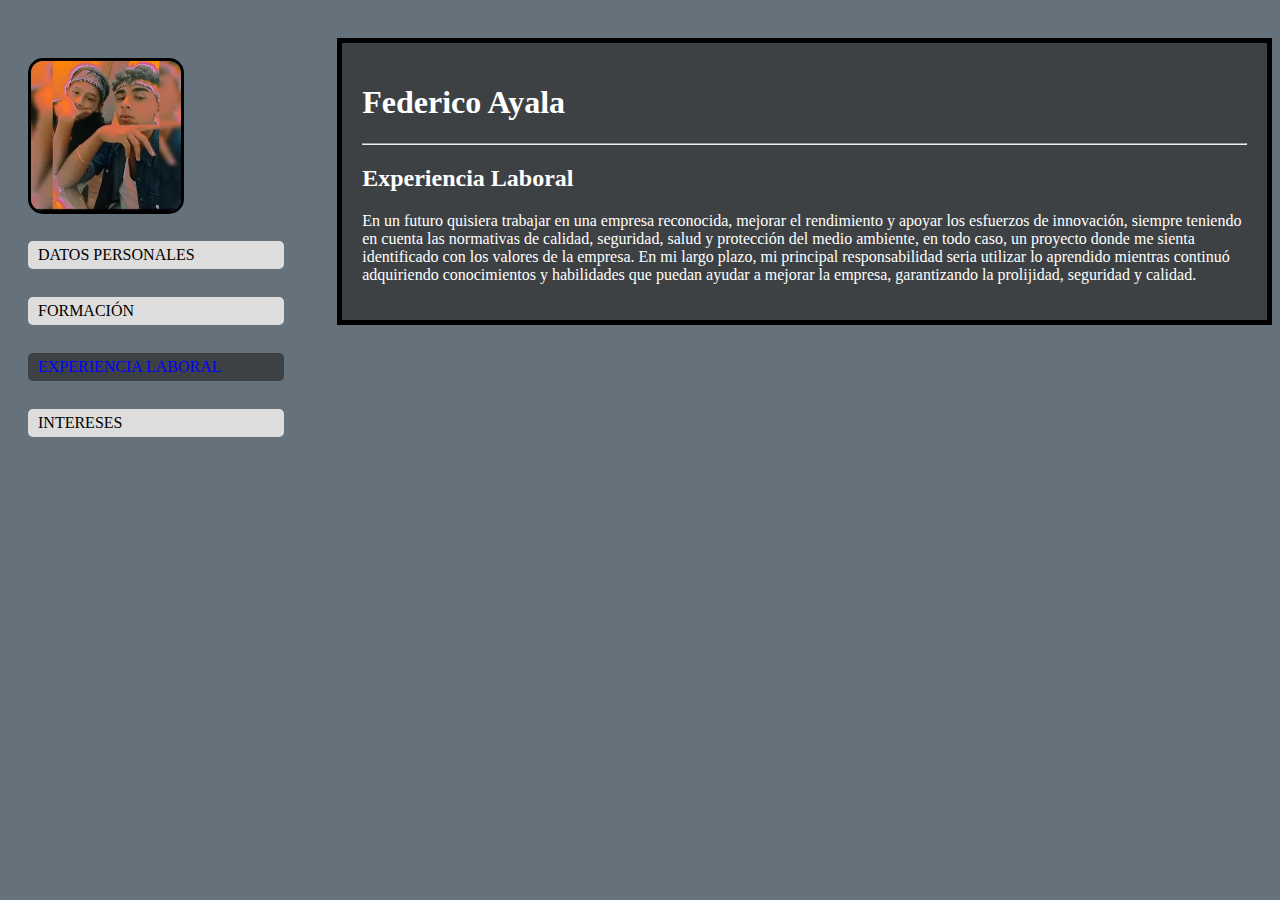
<file: Experiencia Laboral.html>
<!DOCTYPE html>
<html>
  <head>
    <meta charset="utf-8">
	<link rel="stylesheet" href="styles/estilos.css">
    <title>CV-CURRICULUM VITAE</title>
  </head>
  <body>
    <div id="izquierda">
     <img id="perfil" src="IMAGENES UTILIZADAS/IMAGEN FEDEX.png"/>
	  <br>
	  <br>
        <a class="menu" href="Datos Personales.html">DATOS PERSONALES</a>
		<br>
		<a class="menu" href="Formación.html">FORMACIÓN</a>
		<br>
        <a class="activo" href="Experiencia Laboral.html">EXPERIENCIA LABORAL</a>
	    <br>
		<a class="menu" href="Intereses.html">INTERESES</a>
	  <br>
	  <br>
    </div>
	<div id="derecha">
	 <h1>Federico Ayala</h1>
	  <hr>
	  <h2>Experiencia Laboral</h2>
	  <p> En un futuro quisiera trabajar en una empresa reconocida, mejorar el rendimiento y apoyar los esfuerzos de innovación, siempre teniendo en cuenta las normativas de calidad, seguridad, salud y protección del medio ambiente, en todo caso, un proyecto donde me sienta identificado con los valores de la empresa. En mi largo plazo, mi principal responsabilidad seria utilizar lo aprendido mientras continuó adquiriendo conocimientos y habilidades que puedan ayudar a mejorar la empresa, garantizando la prolijidad, seguridad y calidad.</p>
	  </div>
    <br>
  </body>
</html>
</file>
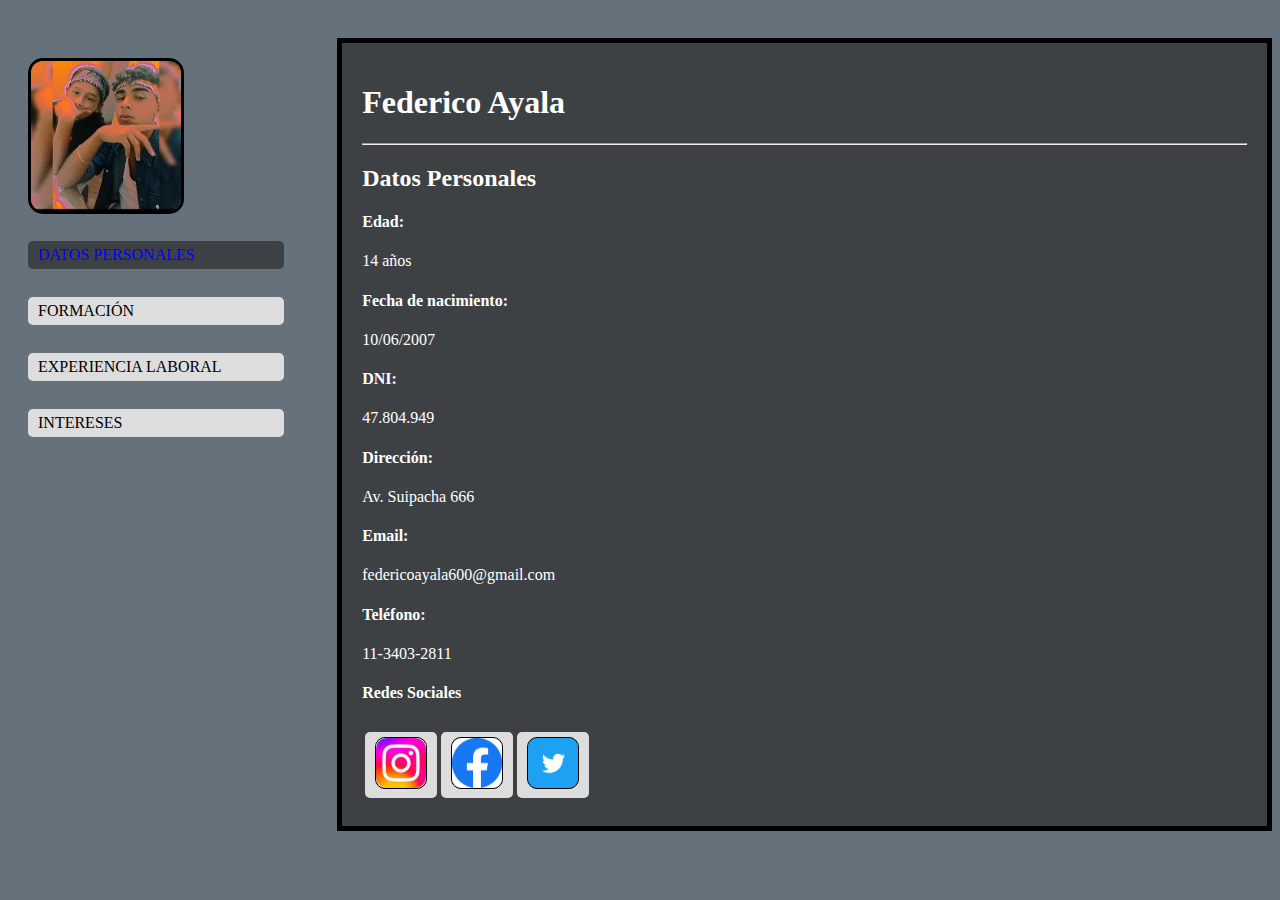
<file: templates/Datos Personales.html>
<!DOCTYPE html>
<html>
  <head>
    <meta charset="utf-8">
	<link rel="stylesheet" href="../styles/estilos.css">
    <title>CV-CURRICULUM VITAE</title>
  </head>
  <body>
    <div id="izquierda">
     <img id="perfil" src="../IMAGENES UTILIZADAS/IMAGEN FEDEX.png"/>
	  <br>
	  <br>
        <a class="activo" href="Datos Personales.html">DATOS PERSONALES</a>
		<br>
		<a class="menu" href="Formación.html">FORMACIÓN</a>
		<br>
        <a class="menu" href="Experiencia Laboral.html">EXPERIENCIA LABORAL</a>
	    <br>
		<a class="menu" href="Intereses.html">INTERESES</a>
	  <br>
	  <br>
    </div>
	<div id="derecha">
	 <h1>Federico Ayala</h1>
	  <hr>
	  <h2>Datos Personales</h2>
	   <h4>Edad:</h4>
	    <p>14 años</p>
	     <h4>Fecha de nacimiento:</h4>
	      <p>10/06/2007</p>
	     <h4>DNI:</h4>
	      <p>47.804.949</p>
	     <h4>Dirección:</h4>
	    <p>Av. Suipacha 666</p> 
	   <h4>Email:</h4>
	   <p>federicoayala600@gmail.com</p>
	    <h4>Teléfono:</h4>
	     <p>11-3403-2811</p>
	      <h4>Redes Sociales</h4>
	     <table>
		  <tr>
	   <td><a href="https://www.instagram.com/fedee.ayala_/" target="_blank"><img class="redes" src="../IMAGENES UTILIZADAS/INSTAGRAM.png"/></a></td>
	  <td><a href="https://www.facebook.com/" target="_blank"><img class="redes" src="../IMAGENES UTILIZADAS/FACEBOOK.png"/></a></td>
	 <td><a href="https://www.twitter.com/" target="_blank"><img class="redes" src="../IMAGENES UTILIZADAS/TWITTER.png"/></a></td>
	 </tr>
	 </table>
	</div>
    <br>
  </body>
</html>
</file>
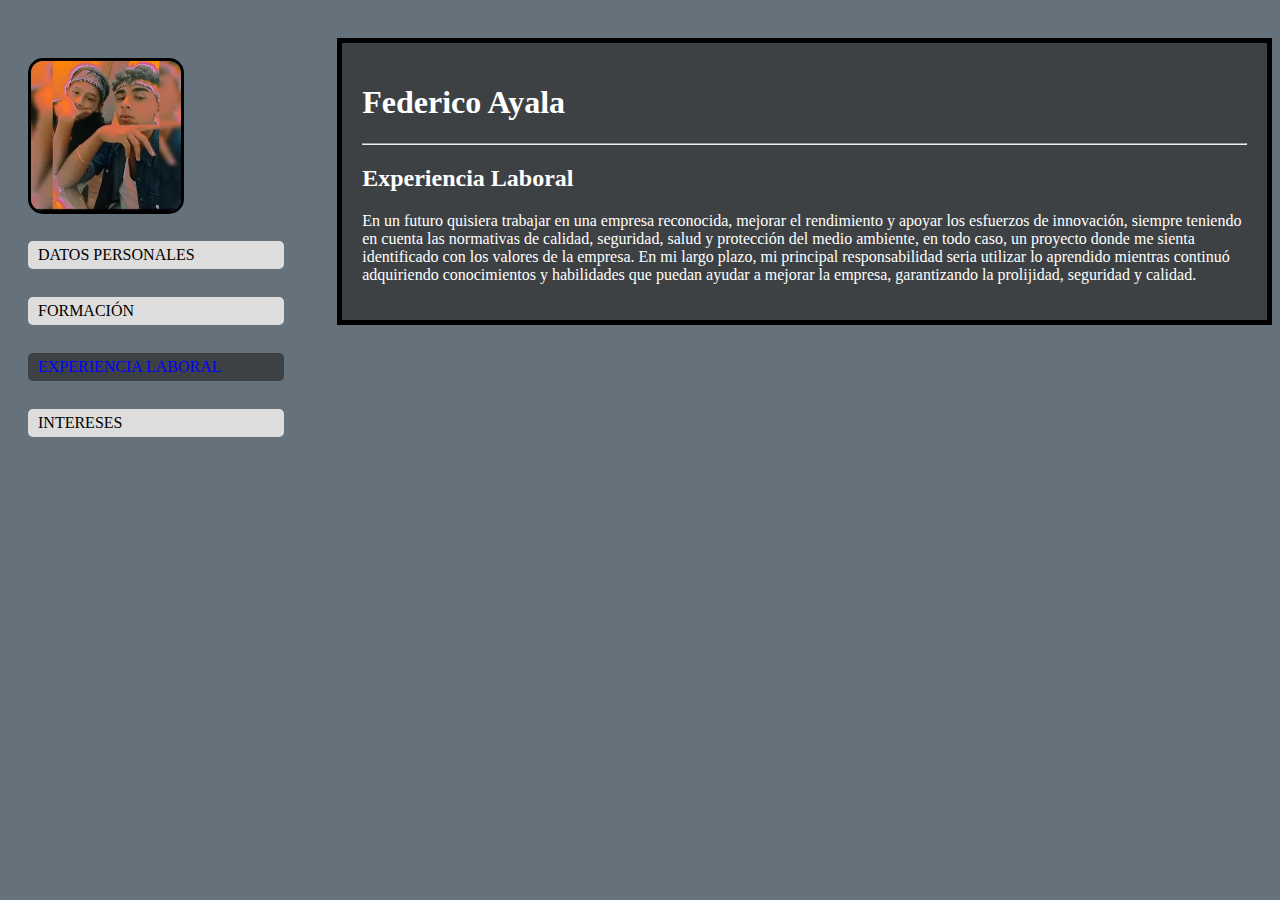
<file: templates/Experiencia Laboral.html>
<!DOCTYPE html>
<html>
  <head>
    <meta charset="utf-8">
	<link rel="stylesheet" href="../styles/estilos.css">
    <title>CV-CURRICULUM VITAE</title>
  </head>
  <body>
    <div id="izquierda">
     <img id="perfil" src="../IMAGENES UTILIZADAS/IMAGEN FEDEX.png"/>
	  <br>
	  <br>
        <a class="menu" href="Datos Personales.html">DATOS PERSONALES</a>
		<br>
		<a class="menu" href="Formación.html">FORMACIÓN</a>
		<br>
        <a class="activo" href="Experiencia Laboral.html">EXPERIENCIA LABORAL</a>
	    <br>
		<a class="menu" href="Intereses.html">INTERESES</a>
	  <br>
	  <br>
    </div>
	<div id="derecha">
	 <h1>Federico Ayala</h1>
	  <hr>
	  <h2>Experiencia Laboral</h2>
	  <p> En un futuro quisiera trabajar en una empresa reconocida, mejorar el rendimiento y apoyar los esfuerzos de innovación, siempre teniendo en cuenta las normativas de calidad, seguridad, salud y protección del medio ambiente, en todo caso, un proyecto donde me sienta identificado con los valores de la empresa. En mi largo plazo, mi principal responsabilidad seria utilizar lo aprendido mientras continuó adquiriendo conocimientos y habilidades que puedan ayudar a mejorar la empresa, garantizando la prolijidad, seguridad y calidad.</p>
	  </div>
    <br>
  </body>
</html>
</file>
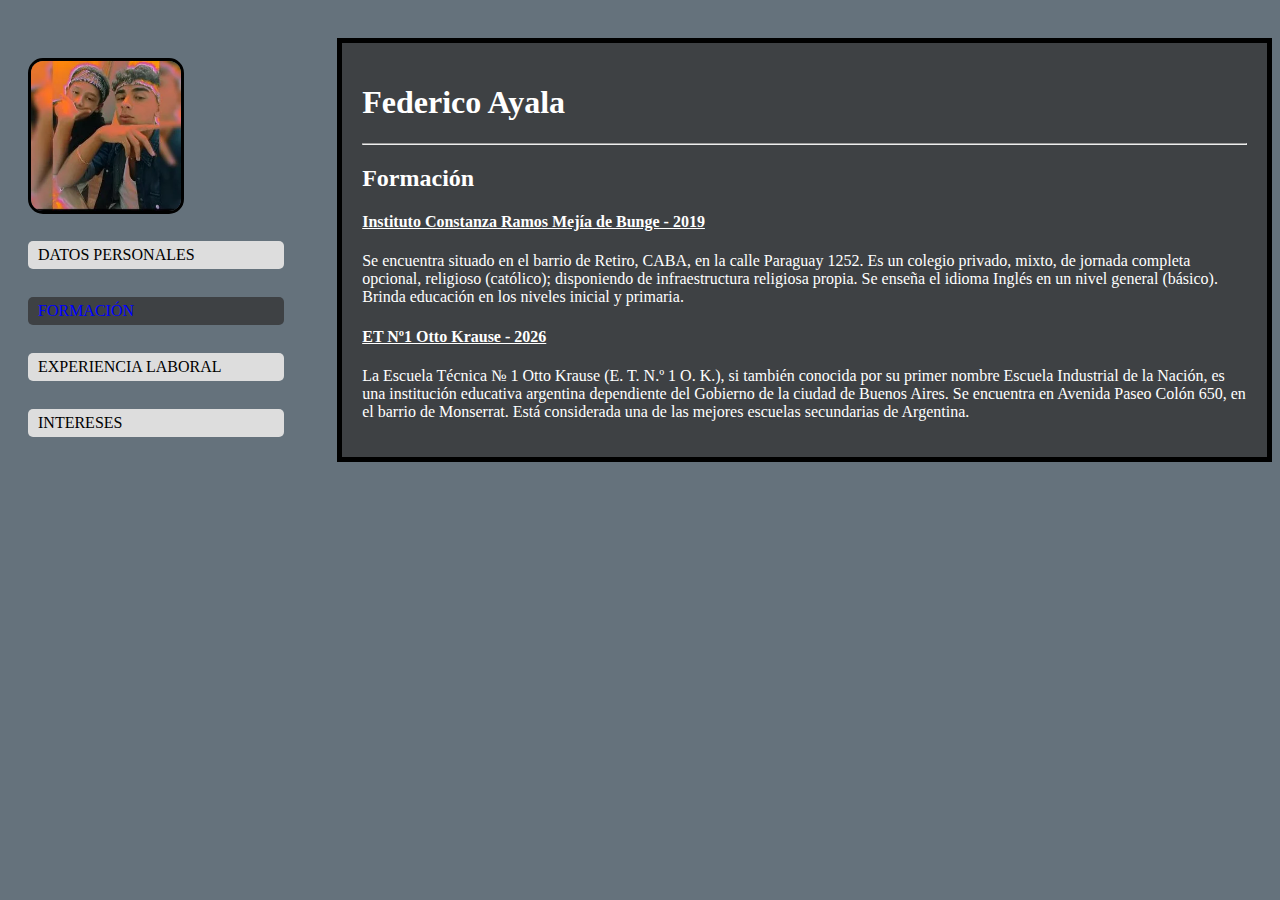
<file: templates/Formación.html>
<!DOCTYPE html>
<html>
  <head>
    <meta charset="utf-8">
	<link rel="stylesheet" href="../styles/estilos.css">
    <title>CV-CURRICULUM VITAE</title>
  </head>
  <body>
    <div id="izquierda">
     <img id="perfil" src="../IMAGENES UTILIZADAS/IMAGEN FEDEX.png"/>
	  <br>
	  <br>
        <a class="menu" href="Datos Personales.html">DATOS PERSONALES</a>
		<br>
		<a class="activo" href="Formación.html">FORMACIÓN</a>
		<br>
        <a class="menu" href="Experiencia Laboral.html">EXPERIENCIA LABORAL</a>
	    <br>
		<a class="menu" href="Intereses.html">INTERESES</a>
	  <br>
	  <br>
    </div>
	<div id="derecha">
	 <h1>Federico Ayala</h1>
	  <hr>
	  <h2>Formación</h2>
	  <h4 id="Primaria">Instituto Constanza Ramos Mejía de Bunge - 2019</h4>
	  <p> Se encuentra situado en el barrio de Retiro, CABA,  en la calle Paraguay 1252. Es un colegio privado, mixto, de jornada completa opcional, religioso (católico); disponiendo de infraestructura religiosa propia. Se enseña el idioma Inglés en un nivel general (básico). Brinda educación en los niveles inicial y primaria.</p>
      <h4 id="Secundaria">ET Nº1 Otto Krause - 2026</h4>
	  <p> La Escuela Técnica № 1 Otto Krause (E. T. N.º 1 O. K.), si también conocida por su primer nombre Escuela Industrial de la Nación, es una institución educativa argentina dependiente del Gobierno de la ciudad de Buenos Aires. Se encuentra en Avenida Paseo Colón 650, en el barrio de Monserrat. Está considerada una de las mejores escuelas secundarias de Argentina.</p>
	</div>
    <br>
  </body>
</html>
</file>
<file: styles/estilos.css>
#izquierda {
	width: 20%;
	float:left;
	margin-top: 30px;
	padding: 20px; 
	position: fixed;
	background-color: #65727c;
}
#derecha {
	width: 70%;
	margin-top: 30px; 
	margin-bottom: 20px;
	float: right;
	padding: 20px;
	background-color: #3e4144;
	color: white;
	font-family: verdana;
	border: 5px solid black;
}
#perfil {
	width: 150px;
	height: 150px;
	border: 3px solid black;
	border-radius: 15px;
}
a {
	background-color: #ddd;
	font-style: no underline;
	margin: 5px 0;
	padding: 5px 10px;
    display: block;
	text-decoration: none;
	color: black;
	font-family: verdana;
	border-radius: 5px;
} 	
.menu:hover {
	background-color: #272727;
	color: white;
}
#Primaria {
	text-decoration: underline;
}
#Secundaria {
    text-decoration: underline;
}
.redes {
	border: 1px solid black;
	border-radius: 10px;
	width: 50px;
	height: 50px;
	background-color: #3e4144;
}
.intereses {
	border: 1px solid black;
	border-radius: 10px;
	width: 150px;
	height: 150px;
}
body {
background-color: #65727c;
}
p, h4, h1 {
	background-color: #3e4144;
}
.activo {
	background-color: #3e4144;
	color: blue;
}
</file>
